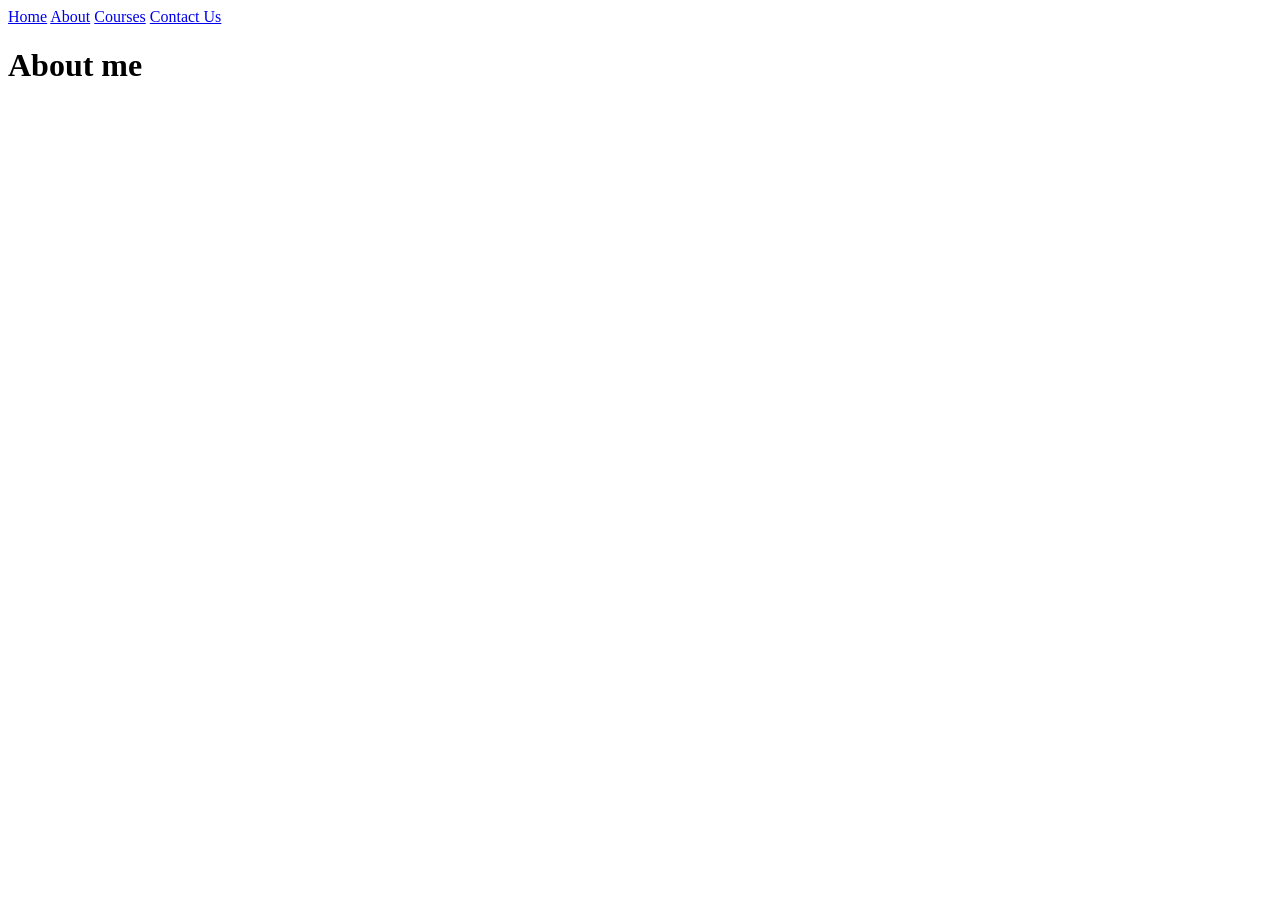
<file: about.html>
<!doctype html>
<html lang="en">
  <head>
    <meta charset="UTF-8" />
    <meta name="viewport" content="width=device-width, initial-scale=1.0" />
    <title>Document</title>
  </head>
  <body>
    <a href="/">Home</a>
    <a href="about.html">About</a>
    <a href="courses.html">Courses</a>
    <a href="contact.html">Contact Us</a>
    <h1>About me</h1>
  </body>
</html>
</file>
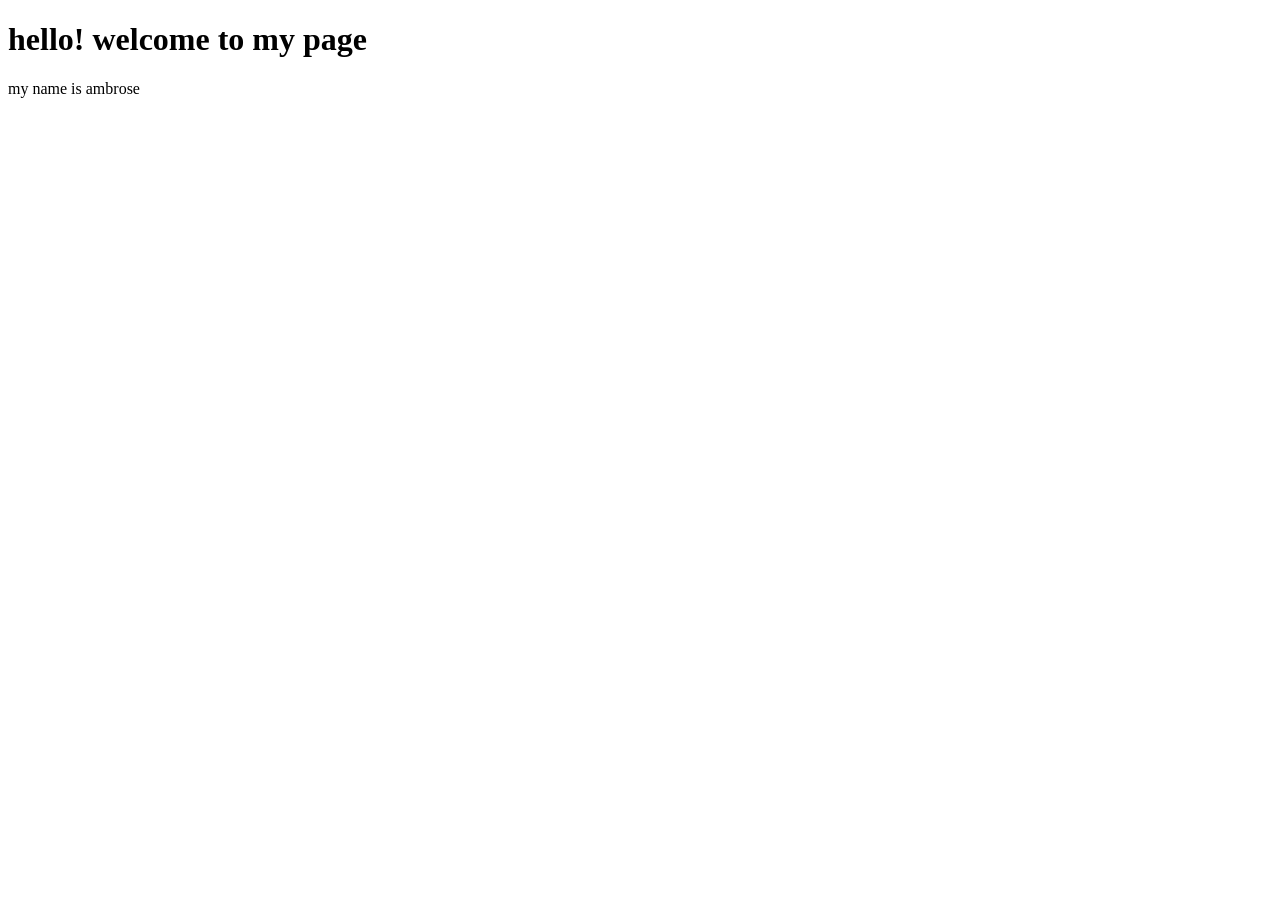
<file: ambrose.html>
<!DOCTYPE html>
<html lang="en">
<head>
    <meta charset="UTF-8">
    <meta name="viewport" content="width=device-width, initial-scale=1.0">
    <title>Document</title>
</head>
<body>
    <h1>hello! welcome to my page</h1>
    <p>my name is ambrose
    </p>
</body>
</html>
</file>
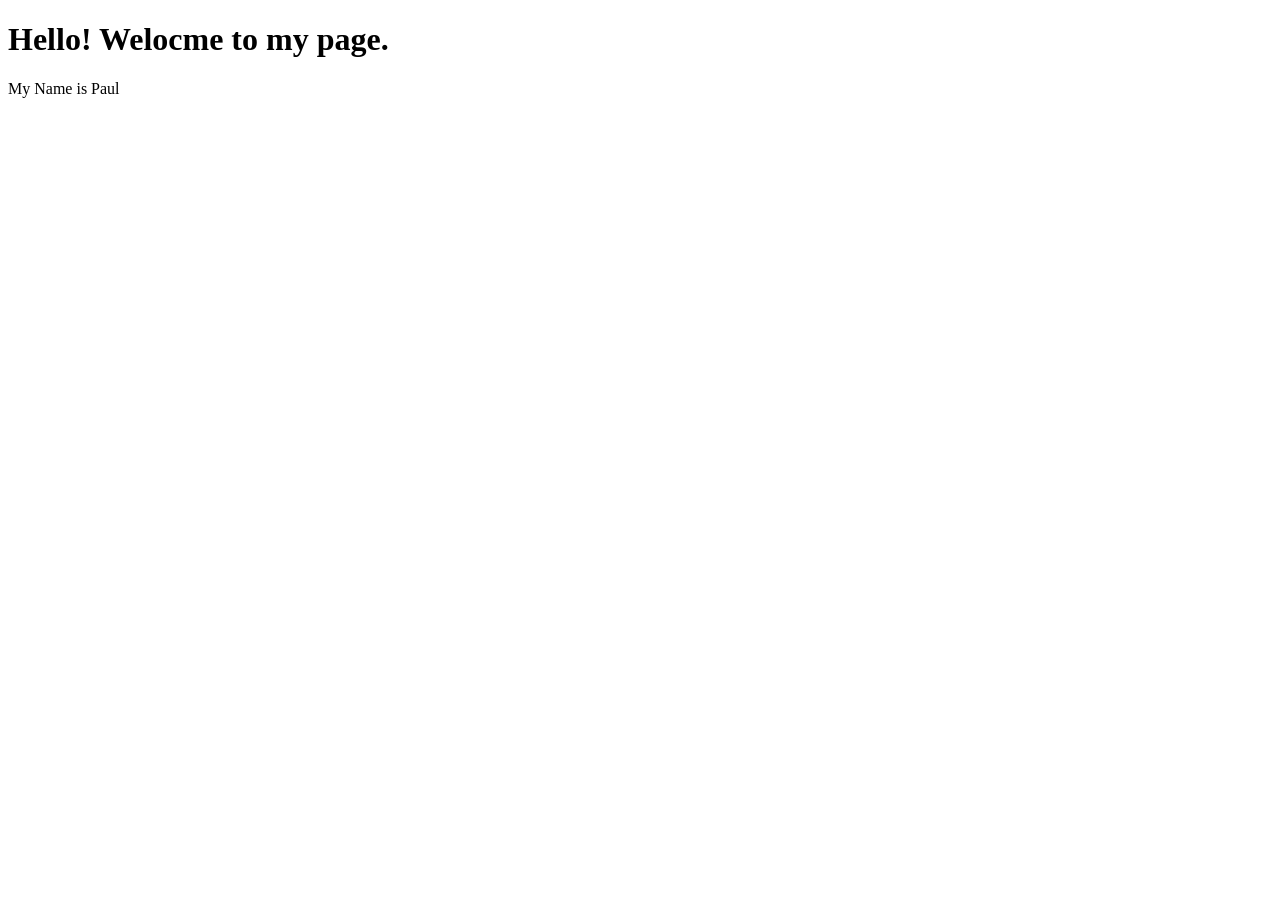
<file: paul.html>
<!doctype html>
<html lang="en">
  <head>
    <meta charset="UTF-8" />
    <meta name="viewport" content="width=device-width, initial-scale=1.0" />
    <title>Document</title>
  </head>
  <body>
    <h1>Hello! Welocme to my page.</h1>
    <p>My Name is Paul</p>
  </body>
</html>
</file>
